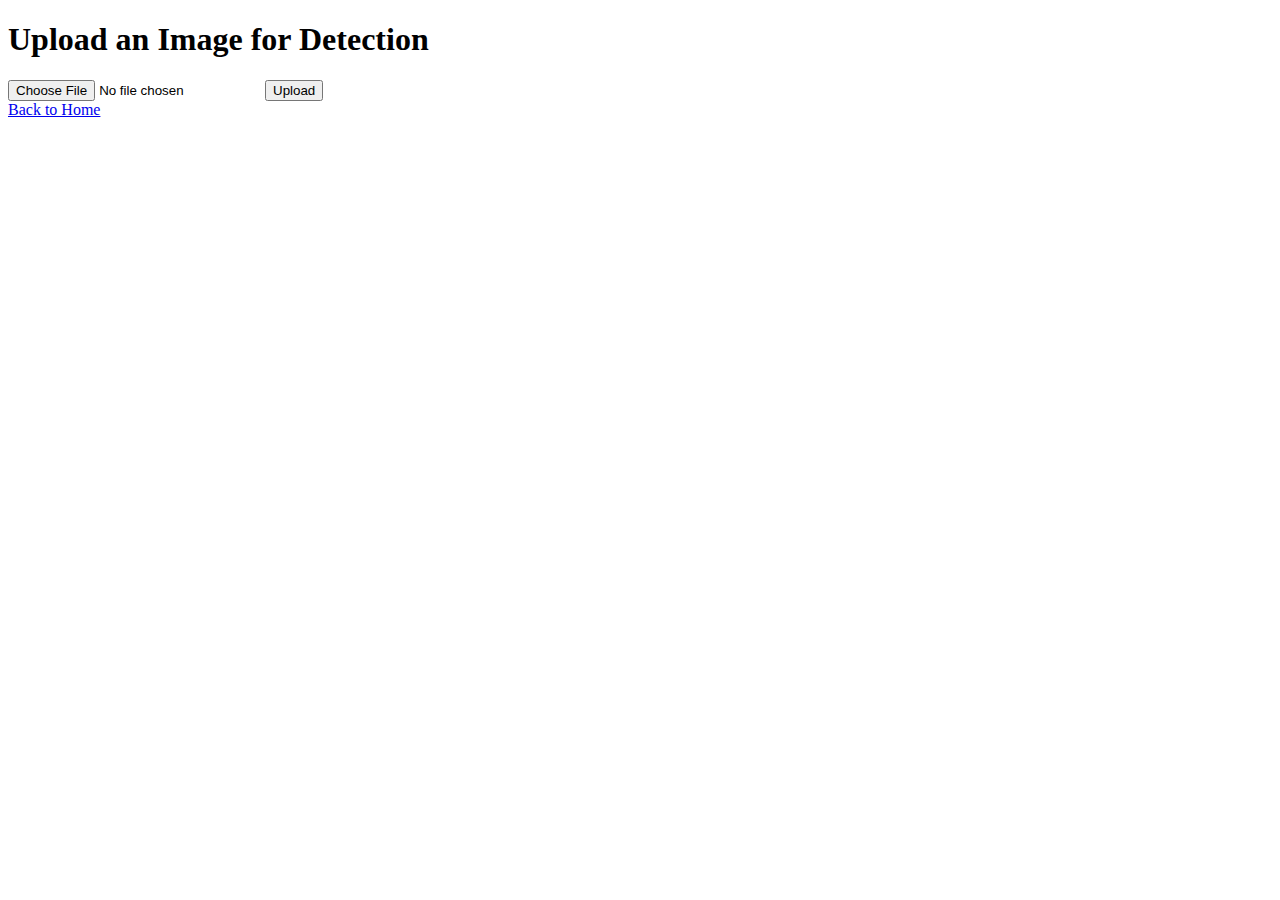
<file: templates/upload.html>
<!DOCTYPE html>
<html>
<head>
    <title>Upload Image</title>
</head>
<body>
    <h1>Upload an Image for Detection</h1>
    <form method="post" enctype="multipart/form-data">
        <input type="file" name="photo">
        <input type="submit" value="Upload">
    </form>
    <a href="{{ url_for('index') }}">Back to Home</a>
</body>
</html>
</file>
